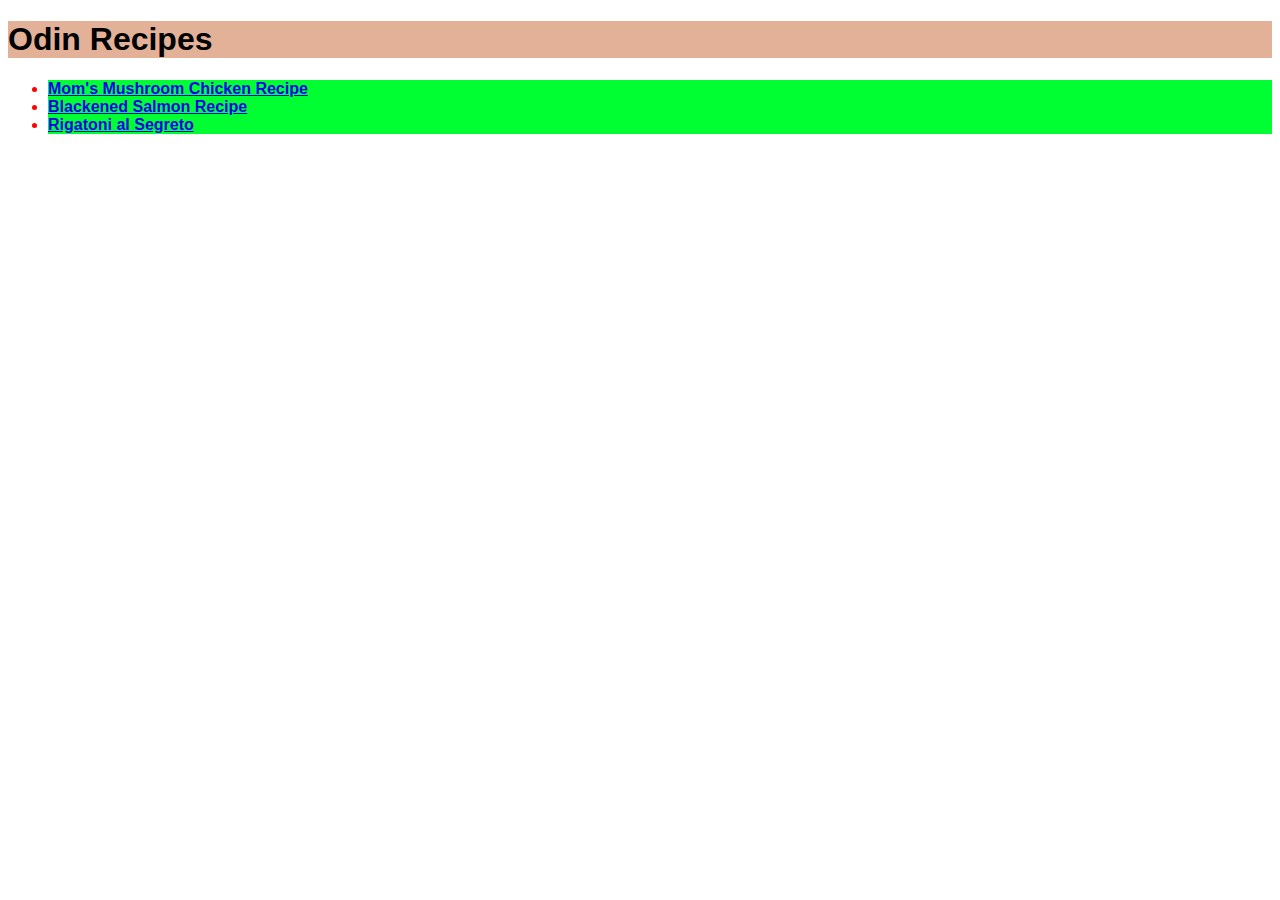
<file: index.html>
<!DOCTYPE html>
<html lang="en">
<head>
  <link rel="stylesheet" href="styles.css">
  <meta charset="UTF-8">
  <meta http-equiv="X-UA-Compatible" content="IE=edge">
  <meta name="viewport" content="width=device-width, initial-scale=1.0">
  <title>Odin Recipes</title>
</head>
<body class="index">
  <h1>Odin Recipes</h1>
  <ul>
    <li class="list-item"><a href="./recipes/mushroomChicken.html">Mom's Mushroom Chicken Recipe</a></li>
    <li class="list-item"><a href="./recipes/blackenedSalmonFilets.html">Blackened Salmon Recipe</a></li>
    <li class="list-item"><a href="./recipes/rigatoni.html">Rigatoni al Segreto</a></li>
  </ul>
</body>
</html>
</file>
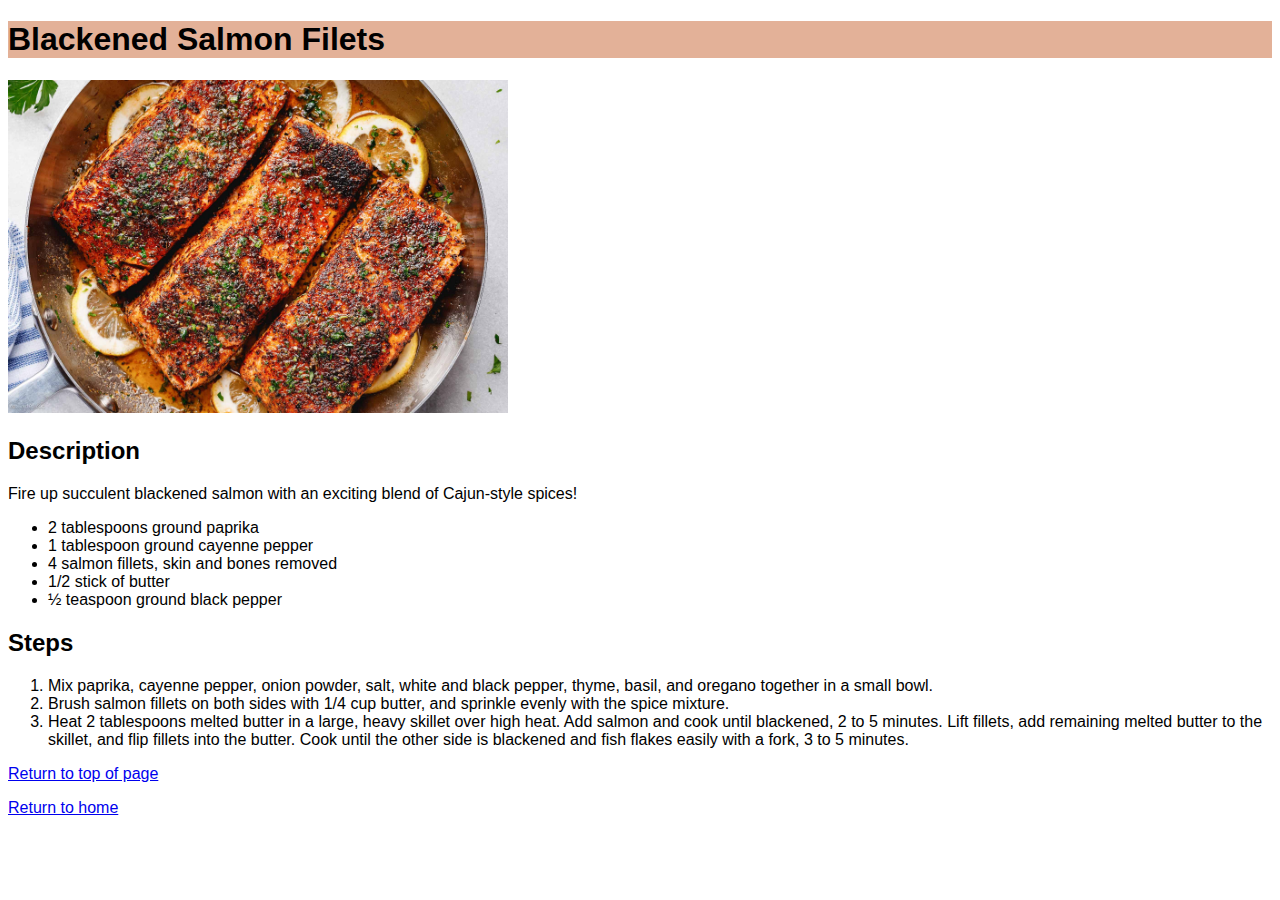
<file: recipes/blackenedSalmonFilets.html>
<!DOCTYPE html>
<html lang="en">
<head>
  <link rel="stylesheet" href="../styles.css">
  <meta charset="UTF-8">
  <meta http-equiv="X-UA-Compatible" content="IE=edge">
  <meta name="viewport" content="width=device-width, initial-scale=1.0">
  <title>Blackened Salmon Filets</title>
</head>
<body class="recipe">
  <h1 id="header">Blackened Salmon Filets</h1>
  <img src="../assets/Blackened-Salmon-with-Lemon-Butter-Sauce-6.jpeg" alt="blackened salmon filets" width=500/>
  <h2>Description</h2>
  <p>Fire up succulent blackened salmon with an exciting blend of Cajun-style spices!</p>
    <ul>
      <li>2 tablespoons ground paprika</li>
      <li>1 tablespoon ground cayenne pepper</li>
      <li>4 salmon fillets, skin and bones removed</li>
      <li>1/2 stick of butter</li>
      <li>½ teaspoon ground black pepper</li>
    </ul>
  <h2>Steps</h2>
    <ol>
      <li>Mix paprika, cayenne pepper, onion powder, salt, white and black pepper, thyme, basil, and oregano together in a small bowl.</li>
      <li>Brush salmon fillets on both sides with 1/4 cup butter, and sprinkle evenly with the spice mixture.</li>
      <li>Heat 2 tablespoons melted butter in a large, heavy skillet over high heat. Add salmon and cook until blackened, 2 to 5 minutes. Lift fillets, add remaining melted butter to the skillet, and flip fillets into the butter. Cook until the other side is blackened and fish flakes easily with a fork, 3 to 5 minutes.</li>
    </ol>
    <a href="#header">Return to top of page</a>
    <p></p>
    <a href="../index.html">Return to home</a>
</body>
</html>
</file>
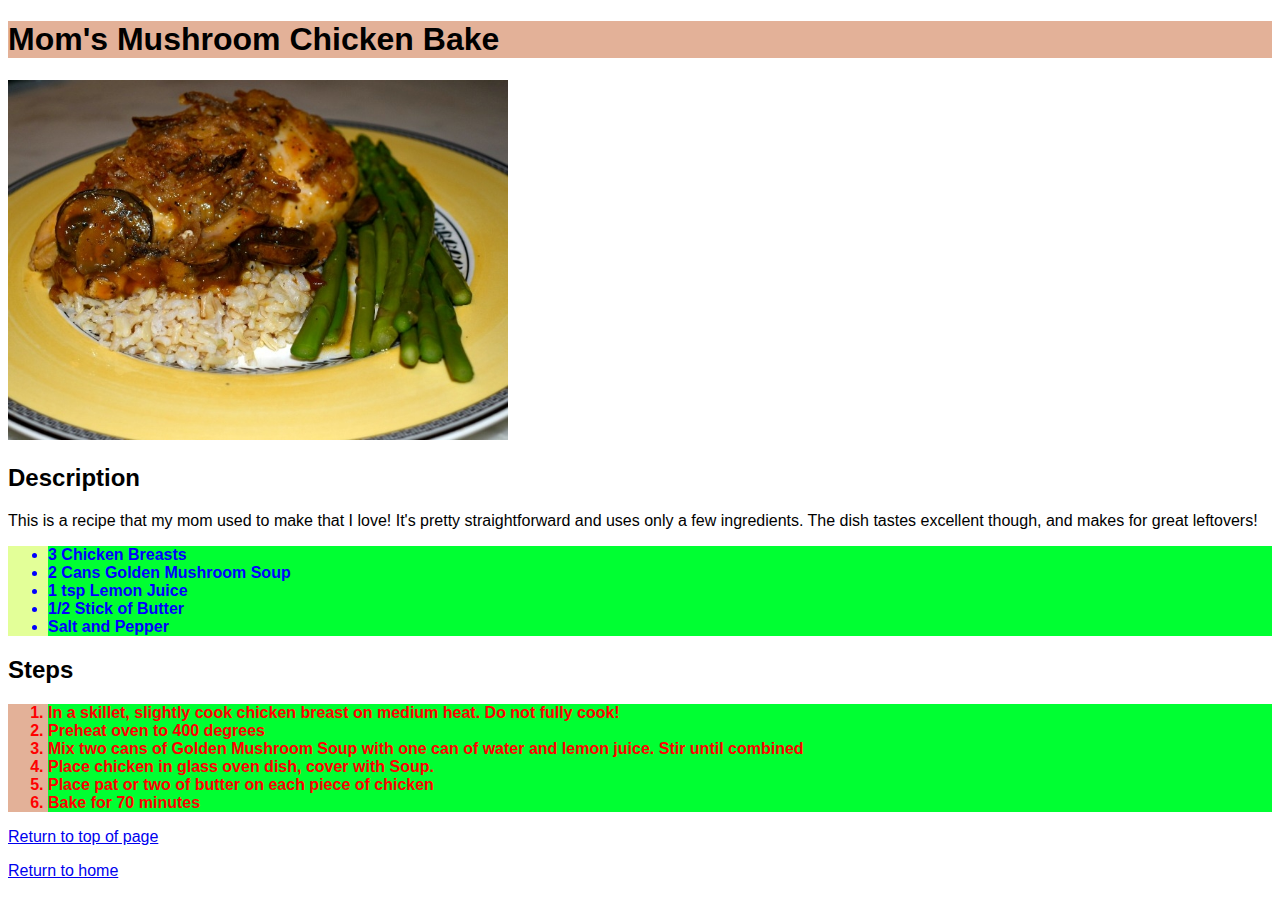
<file: recipes/mushroomChicken.html>
<!DOCTYPE html>
<html lang="en">
<head>
  <link rel="stylesheet" href="../styles.css">
  <meta charset="UTF-8">
  <meta http-equiv="X-UA-Compatible" content="IE=edge">
  <meta name="viewport" content="width=device-width, initial-scale=1.0">
  <title>Mushroom Chicken Recipe</title>
</head>
<body class="recipe">
  <h1 id="header">Mom's Mushroom Chicken Bake</h1>
  <img src="../assets/Golden-Mushroom-Chicken-10.jpeg" width=500 alt="chicken breast in mushroom sauce on bed of rice with asparagus">
  <h2>Description</h2>
  <p>This is a recipe that my mom used to make that I love! It's pretty straightforward and uses only a few ingredients. The dish tastes excellent though, and makes for great leftovers!</p>
    <div id="items">
      <ul class="ingredients">
        <li class="list-item">3 Chicken Breasts</li>
        <li class="list-item">2 Cans Golden Mushroom Soup</li>
        <li class="list-item">1 tsp Lemon Juice</li>
        <li class="list-item">1/2 Stick of Butter</li>
        <li class="list-item">Salt and Pepper</li>
      </ul>
  </div>
  <div id="items">
    <h2>Steps</h2>
      <ol class="steps">
        <li class="list-item">In a skillet, slightly cook chicken breast on medium heat. Do not fully cook!</li>
        <li class="list-item">Preheat oven to 400 degrees</li>
        <li class="list-item">Mix two cans of Golden Mushroom Soup with one can of water and lemon juice. Stir until combined</li>
        <li class="list-item">Place chicken in glass oven dish, cover with Soup.</li>
        <li class="list-item">Place pat or two of butter on each piece of chicken</li>
        <li class="list-item">Bake for 70 minutes</li>
      </ol>
    </div>
    <a href="#header">Return to top of page</a>
    <p></p>
    <a href="../index.html">Return to home</a>
</body>
</html>
</file>
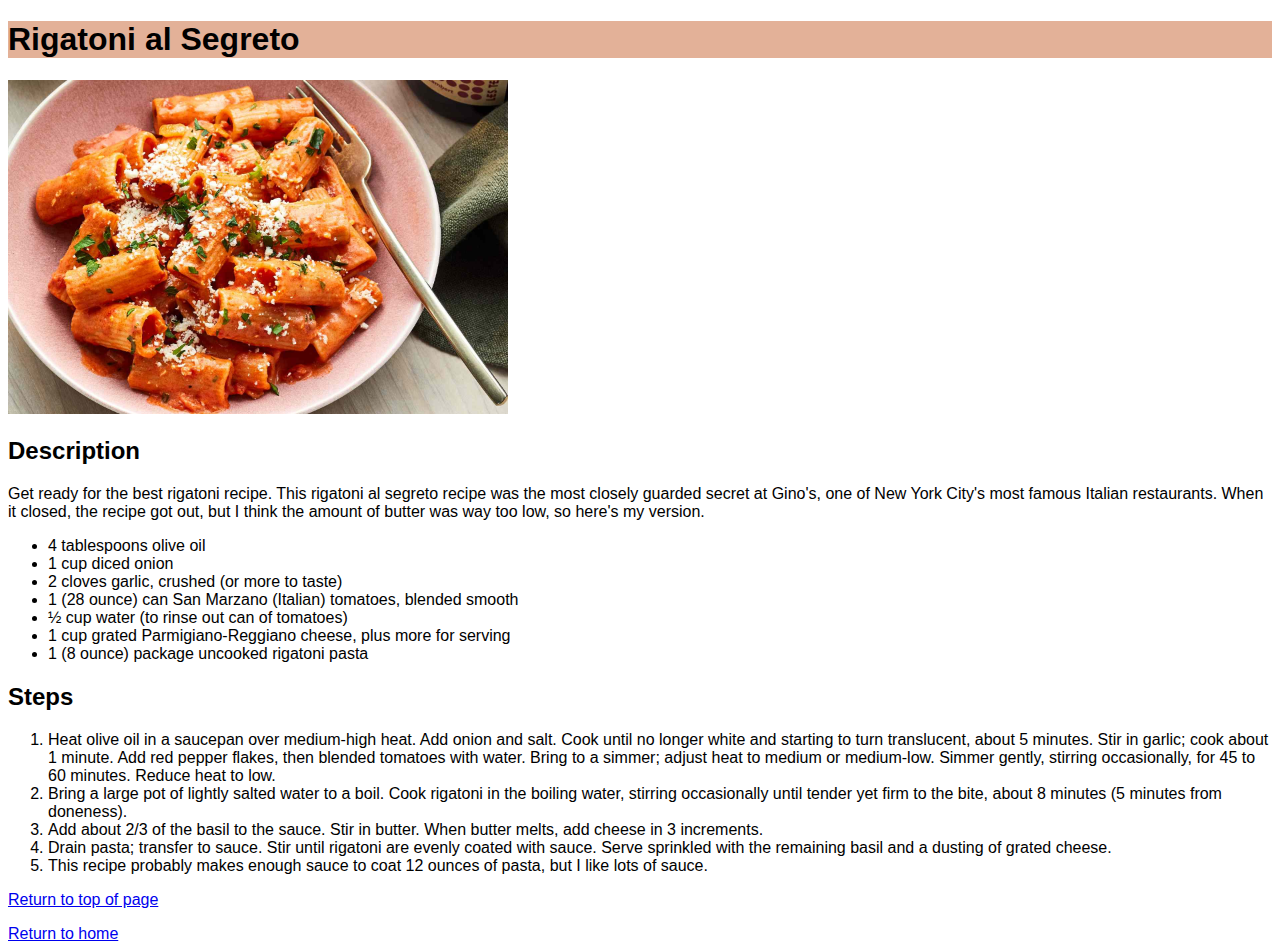
<file: recipes/rigatoni.html>
<!DOCTYPE html>
<html lang="en">
<head>
  <link rel="stylesheet" href="../styles.css">
  <meta charset="UTF-8">
  <meta http-equiv="X-UA-Compatible" content="IE=edge">
  <meta name="viewport" content="width=device-width, initial-scale=1.0">
  <title>Rigatoni al Segreto</title>
</head>
<body class="recipe">
  <h1 id="header">Rigatoni al Segreto</h1>
  <img src="../assets/rigatoni.jpeg" alt="rigatoni is good" width=500>
  <h2>Description</h2>
  <p>Get ready for the best rigatoni recipe. This rigatoni al segreto recipe was the most closely guarded secret at Gino's, one of New York City's most famous Italian restaurants. When it closed, the recipe got out, but I think the amount of butter was way too low, so here's my version.</p>
    <div>
      <ul>
        <li>4 tablespoons olive oil</li>
        <li>1 cup diced onion</li>
        <li>2 cloves garlic, crushed (or more to taste)</li>
        <li>1 (28 ounce) can San Marzano (Italian) tomatoes, blended smooth</li>
        <li>½ cup water (to rinse out can of tomatoes)</li>
        <li>1 cup grated Parmigiano-Reggiano cheese, plus more for serving</li>
        <li>1 (8 ounce) package uncooked rigatoni pasta</li>
      </ul>
  </div>
  <div>
    <h2>Steps</h2>
      <ol>
        <li>Heat olive oil in a saucepan over medium-high heat. Add onion and salt. Cook until no longer white and starting to turn translucent, about 5 minutes. Stir in garlic; cook about 1 minute. Add red pepper flakes, then blended tomatoes with water. Bring to a simmer; adjust heat to medium or medium-low. Simmer gently, stirring occasionally, for 45 to 60 minutes. Reduce heat to low.</li>
        <li>Bring a large pot of lightly salted water to a boil. Cook rigatoni in the boiling water, stirring occasionally until tender yet firm to the bite, about 8 minutes (5 minutes from doneness).</li>
        <li>Add about 2/3 of the basil to the sauce. Stir in butter. When butter melts, add cheese in 3 increments.</li>
        <li>Drain pasta; transfer to sauce. Stir until rigatoni are evenly coated with sauce. Serve sprinkled with the remaining basil and a dusting of grated cheese.</li>
        <li>This recipe probably makes enough sauce to coat 12 ounces of pasta, but I like lots of sauce.</li>
      </ol>
    </div>
    <a href="#header">Return to top of page</a>
    <p></p>
    <a href="../index.html">Return to home</a>
</body>
</html>
</file>
<file: styles.css>
* {
  font-family: Helvetica, Arial, sans-serif;
}
.list-item {
  font-weight: 900;
  background-color: #00FF32;
  color: red;
}
.ingredients .list-item{
  color: blue;
}

h1 {
  font-weight: 700;
  background-color: rgba(200, 100, 50, .5);
}

.recipe {
  font-family: Arial, Helvetica, sans-serif;
}

#items .ingredients {
  background-color: rgba(200, 255, 50, .5);
}

#items .steps{
  background-color: rgba(200, 100, 50, .5);
}

a:hover{
  opacity: .5;
}
</file>
